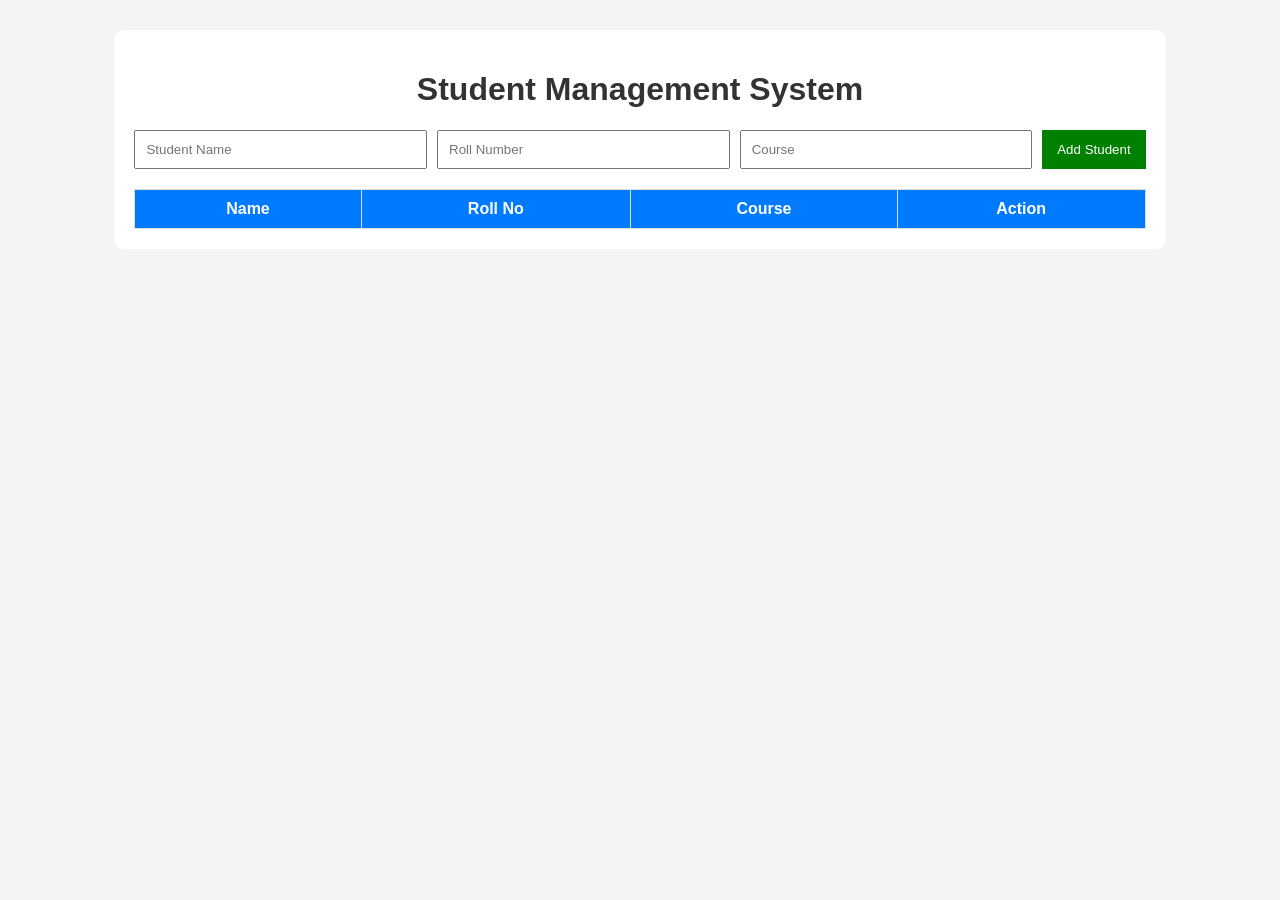
<file: student manageemnt system/index1.html>
<!DOCTYPE html>
<html>
<head>
    <title>Student Management System</title>
    <link rel="stylesheet" href="style1.css">
</head>
<body>

<div class="container">
    <h1>Student Management System</h1>

    <div class="form">
        <input type="text" id="name" placeholder="Student Name">
        <input type="text" id="roll" placeholder="Roll Number">
        <input type="text" id="course" placeholder="Course">
        <button onclick="addStudent()">Add Student</button>
    </div>

    <table>
        <thead>
            <tr>
                <th>Name</th>
                <th>Roll No</th>
                <th>Course</th>
                <th>Action</th>
            </tr>
        </thead>
        <tbody id="studentTable">
        </tbody>
    </table>
</div>

<script src="script1.js"></script>
</body>
</html>
</file>
<file: student manageemnt system/style1.css>
body{
    font-family: Arial, sans-serif;
    background:#f4f4f4;
}

.container{
    width:80%;
    margin:auto;
    margin-top:30px;
    background:white;
    padding:20px;
    border-radius:10px;
}

h1{
    text-align:center;
    color:#333;
}

.form{
    display:flex;
    gap:10px;
    margin-bottom:20px;
}

input{
    padding:10px;
    flex:1;
}

button{
    padding:10px 15px;
    background:green;
    color:white;
    border:none;
    cursor:pointer;
}

button:hover{
    background:darkgreen;
}

table{
    width:100%;
    border-collapse:collapse;
}

th,td{
    border:1px solid #ddd;
    padding:10px;
    text-align:center;
}

th{
    background:#007bff;
    color:white;
}

.delete-btn{
    background:red;
}
</file>
